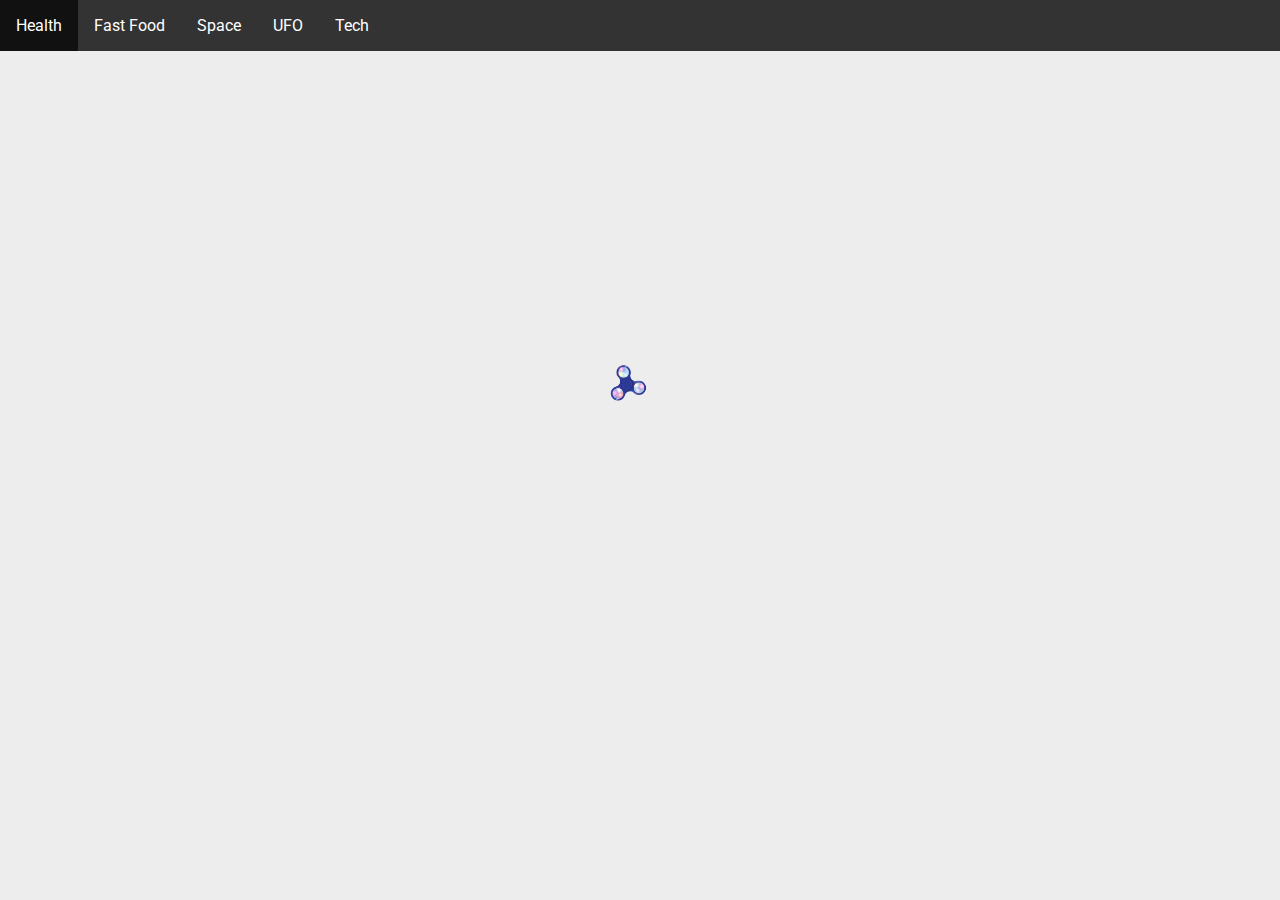
<file: index.html>
<!DOCTYPE html>
<html>

<head>
    <meta charset="utf-8" />

    <link href="https://fonts.googleapis.com/css?family=Roboto" rel="stylesheet">
    <link href="https://fonts.googleapis.com/css?family=Anton" rel="stylesheet">
    <link rel="stylesheet" type="text/css" href="main.css" />
</head>

<body>
    <div class="tab-list-container"></div>

    <img class="spiner" src="spiner.gif" />

    <div class="news-list-container"></div>

    <script src="index.js" type="module"></script>
</body>

</html>
</file>
<file: main.css>
* {
    font-family: 'Roboto', sans-serif;
}

body {
    background-color: #ededed;

    padding-top: 50px;
}

.news-container {
    float: left;
    box-sizing: border-box;   
    width: 100%;

    margin-bottom: 30px;

    border-radius: 5px;
    box-shadow: 0 2px 4px 0 rgba(0,0,0,.05);

    background-color: white;
}

.preview img {
    width: 100%;
    border-radius: 5px;
}

.news-content {
    text-align: justify;
}

.news-content {
    padding: 15px;
}

.description, .title-container {
    margin-bottom: 10px;
    color: #8e8e95;
}

.title-container .source {
    font-size: 12px;
    font-style: italic;
    color: #8e8e95;
}

.title-container .title {
    text-decoration: none;
    color: black;

    font-size: 20px;

    font-family: 'Anton', sans-serif;
    font-weight: 400;
    font-style: normal;
}

.footer {
    height: 10px;
}

.read-more {
    font-size: 12px;
    float: left;
}

.author {
    font-size: 12px;
    float: right;

    max-width: 40%;
    text-overflow: ellipsis;
    overflow: hidden;
    white-space: nowrap;
}

.author .author-name {
    font-weight: bold;
    color: black;
}

@media only screen and (min-width: 600px) {
    .col-33 {
        width: 31%;
        float: left;
        margin: 1%;
    }
}

ul.tabs {
    list-style-type: none;
    margin: 0;
    padding: 0;
    overflow: hidden;
    background-color: #333333;

    position: fixed;
    width: 100%;
    left: 0;
    top: 0;
}

li {
    float: left;
}

li span {
    display: block;
    color: white;
    text-align: center;
    padding: 16px;
    text-decoration: none;
}

li span:hover {
    background-color: #111111;
    cursor: pointer;
}

li span.active {
    background-color: #555555;
}

.spiner {
    display: block;
    margin-left: auto;
    margin-right: auto;
    width: 50px;
    margin-top: 300px;
    margin-left: 47%
}
</file>
